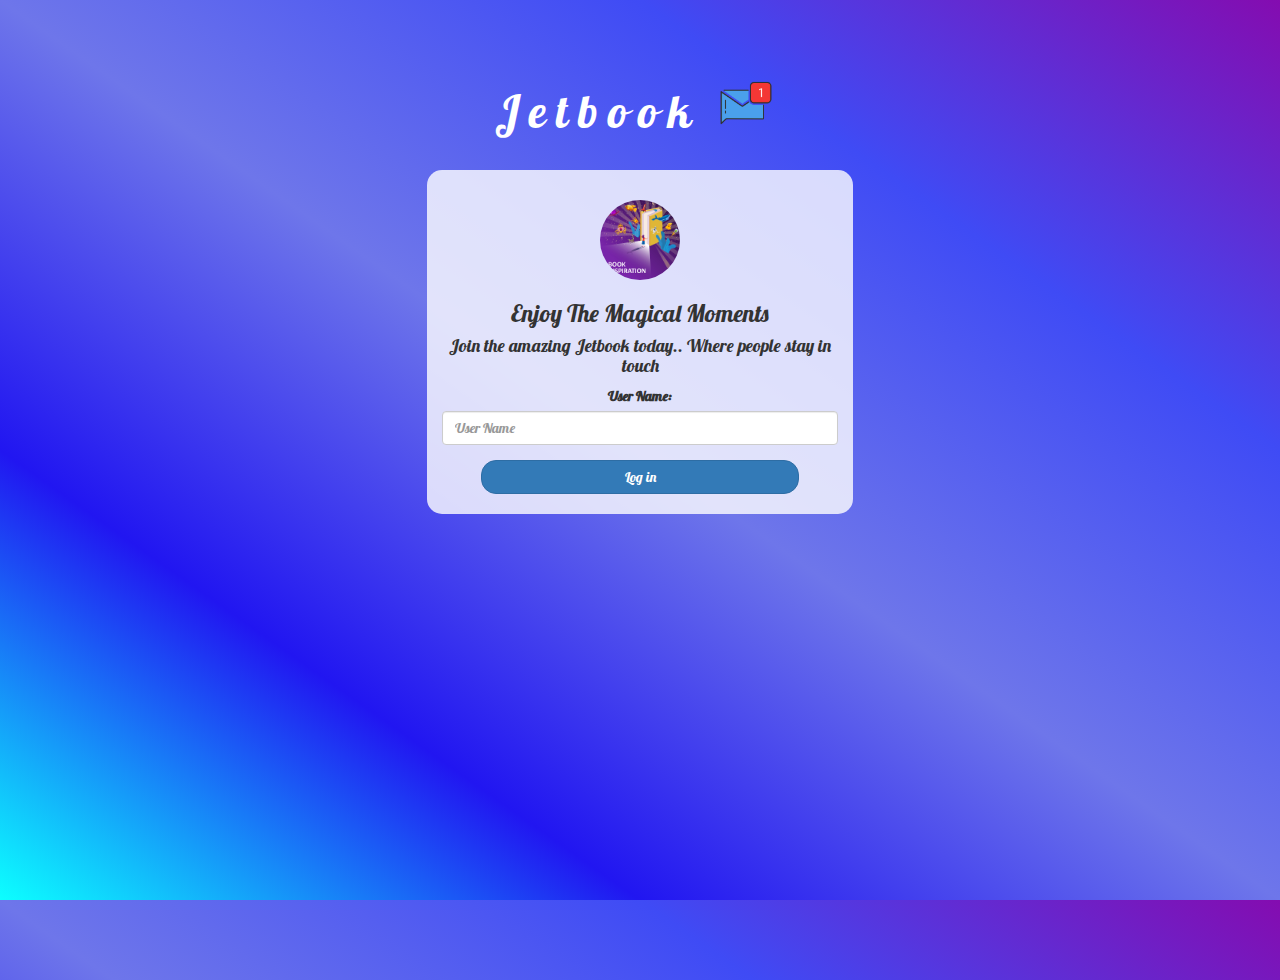
<file: index.html>
<!DOCTYPE html>
<html>
<head>
	<title> Jetbook </title>
	<link href="https://fonts.googleapis.com/css2?family=Lobster&display=swap" rel="stylesheet">
	<meta name="viewport" content="width=device-width, initial-scale=1">

<link rel="stylesheet" href="https://maxcdn.bootstrapcdn.com/bootstrap/3.4.0/css/bootstrap.min.css">
<script src="https://ajax.googleapis.com/ajax/libs/jquery/3.4.1/jquery.min.js"></script>
<script src="https://maxcdn.bootstrapcdn.com/bootstrap/3.4.0/js/bootstrap.min.js"></script>

<link rel="stylesheet" type="text/css" href="style.css">
<script src="kwitter.js"></script>
</head>
<body>
<center>
	<h1 class="header">	
		Jetbook	<sup>
	<img src="m2.png">
	</sup>
</h1>
	<div class="col-lg-4 col-md-6 col-sm-6 col-xs-11 login_div">
	<img src="JetBook.jpg" class="logo">
		<h3 > Enjoy The Magical Moments</h3>
		<h4 > Join the amazing Jetbook today.. Where people stay in touch</h4>
		<div class="form-group">
		  <label >User Name:</label>
		  <input type="text" id="user_name" class="form-control" placeholder="User Name">
		</div>
		<button id="login_button" class="btn btn-primary" onclick="addUser()">Log in</button>
		<br><br>
	</div>
</center>
</body>
</html>
</file>
<file: style.css>
html, body
{
  height: 100%;
  margin: 0;
  font-family: 'Lobster', cursive;
}

body
{
background-image: linear-gradient(to right top, #0cffff, #2116f1, #6e76ea, #3f4bf5, #840cb0);
}

.header
{
	color: white;font-family: 'Lobster';font-size: 45px;letter-spacing: 10px;margin-top: 80px;
}
.header img
{
	width: 80px;margin-left: -15px;
}

.login_div
{
	background: rgba(255,255,255,0.8);float: none;border-radius: 15px;
}

.logo
{
	width: 80px;margin-top: 30px;border-radius: 40px;
}

#login_button
{
	width: 80%;border-radius: 15px;
}

.room_name
{
	cursor: pointer;
	font-size: 20px;
}


#logout
{
	font-size: 20px; float: right;
}


#output
{
	padding: 10px; width:80%;background: rgba(255,255,255,0.8);border-radius: 15px;
}

.input_div_room_page
{
	width: 80%;
}

.input_div label
{
	color: white;font-size: 20px;
}


.input_div_message_page
{
	position: fixed;bottom: 0px;width: 100%;background: rgba(255,255,255,0.8);
}
.input_div_message_page label
{
	color: black;
}
.input_div_message_page #msg
{
	width: 80%;
}
.input_div_message_page button
{
	margin-top: 15px;
	width: 50%; 
}
.color_white
{
	color: white
}

.user_tick
{
	width:20px;
}
.message_h4
{
	padding-left:5px;color:grey;
}
</file>
